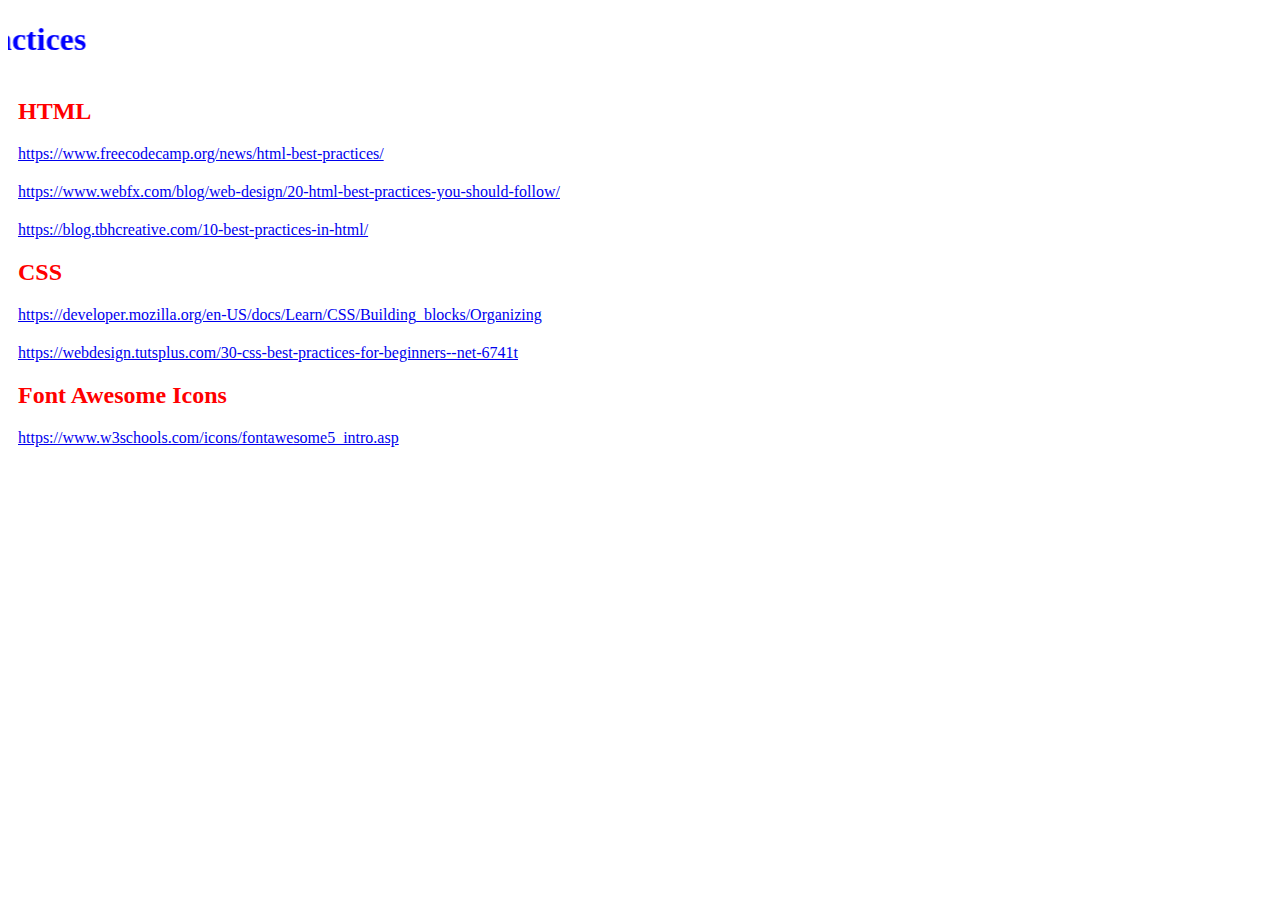
<file: BestPractices.html>
<!DOCTYPE html>
<html lang="en">
  <head>
    <meta charset="UTF-8" />
    <meta http-equiv="X-UA-Compatible" content="IE=edge" />
    <meta name="viewport" content="width=device-width, initial-scale=1.0" />
    <title>Best Practices Links</title>
    <style>
        marquee {
            color: blue;
        }
        h2{
            color: red;
            margin: 0px;
            padding: 10px;
        }
      a {
        display: block;
        padding: 10px;
      }
    </style>
  </head>
  <body>
    <h1><marquee direction="right" scrollamount="10">Links to Best Practices</marquee></h1>
    <h2>HTML</h1>
    <a target="_blank" href="https://www.freecodecamp.org/news/html-best-practices/"
      >https://www.freecodecamp.org/news/html-best-practices/</a
    >
    <a target="_blank"
      href="https://www.webfx.com/blog/web-design/20-html-best-practices-you-should-follow/"
      >https://www.webfx.com/blog/web-design/20-html-best-practices-you-should-follow/</a
    >
    <a target="_blank" href="https://blog.tbhcreative.com/10-best-practices-in-html/"
      >https://blog.tbhcreative.com/10-best-practices-in-html/</a
    >

    <h2>CSS</h1>
    <a target="_blank"
      href="https://developer.mozilla.org/en-US/docs/Learn/CSS/Building_blocks/Organizing"
      >https://developer.mozilla.org/en-US/docs/Learn/CSS/Building_blocks/Organizing</a
    >
    <a target="_blank"
      href="https://webdesign.tutsplus.com/30-css-best-practices-for-beginners--net-6741t"
      >https://webdesign.tutsplus.com/30-css-best-practices-for-beginners--net-6741t</a
    >
    
    <h2>Font Awesome Icons</h1>
    <a target="_blank" href="https://www.w3schools.com/icons/fontawesome5_intro.asp">https://www.w3schools.com/icons/fontawesome5_intro.asp</a>
  </body>
</html>
</file>
